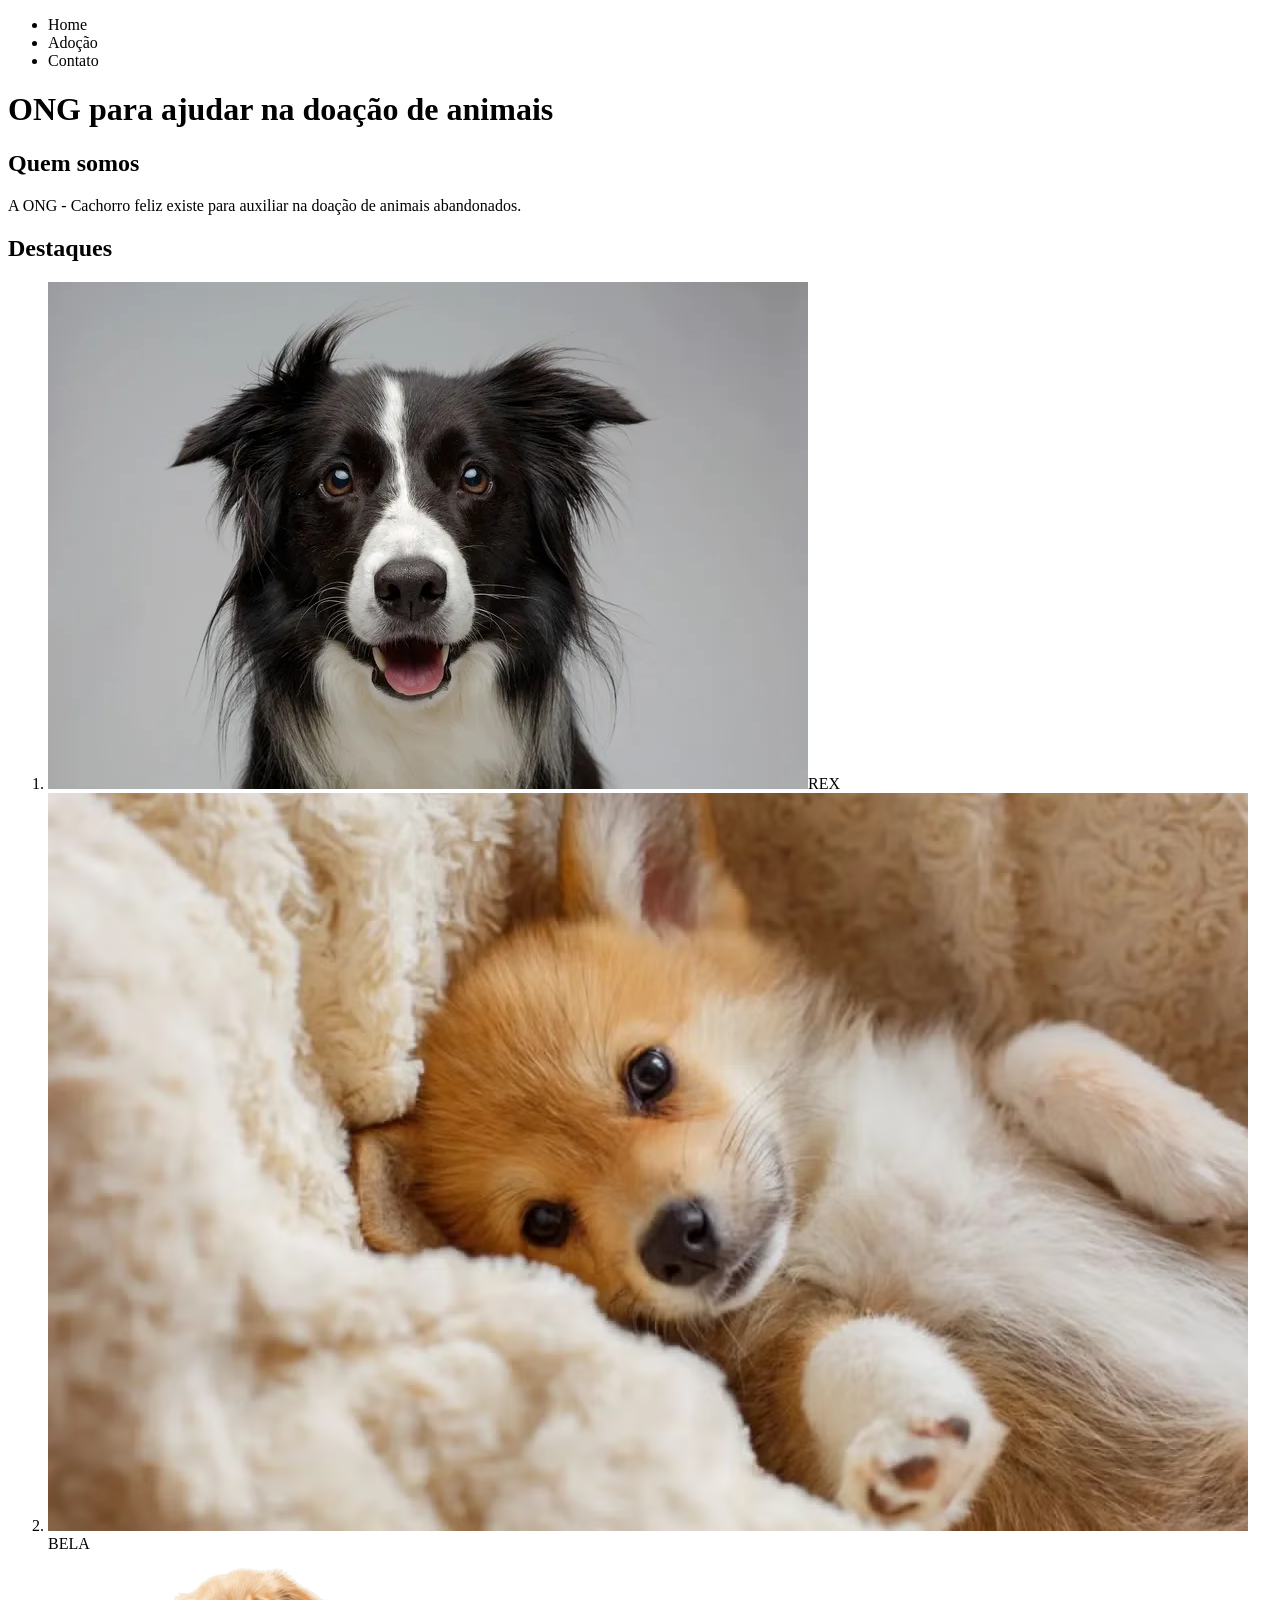
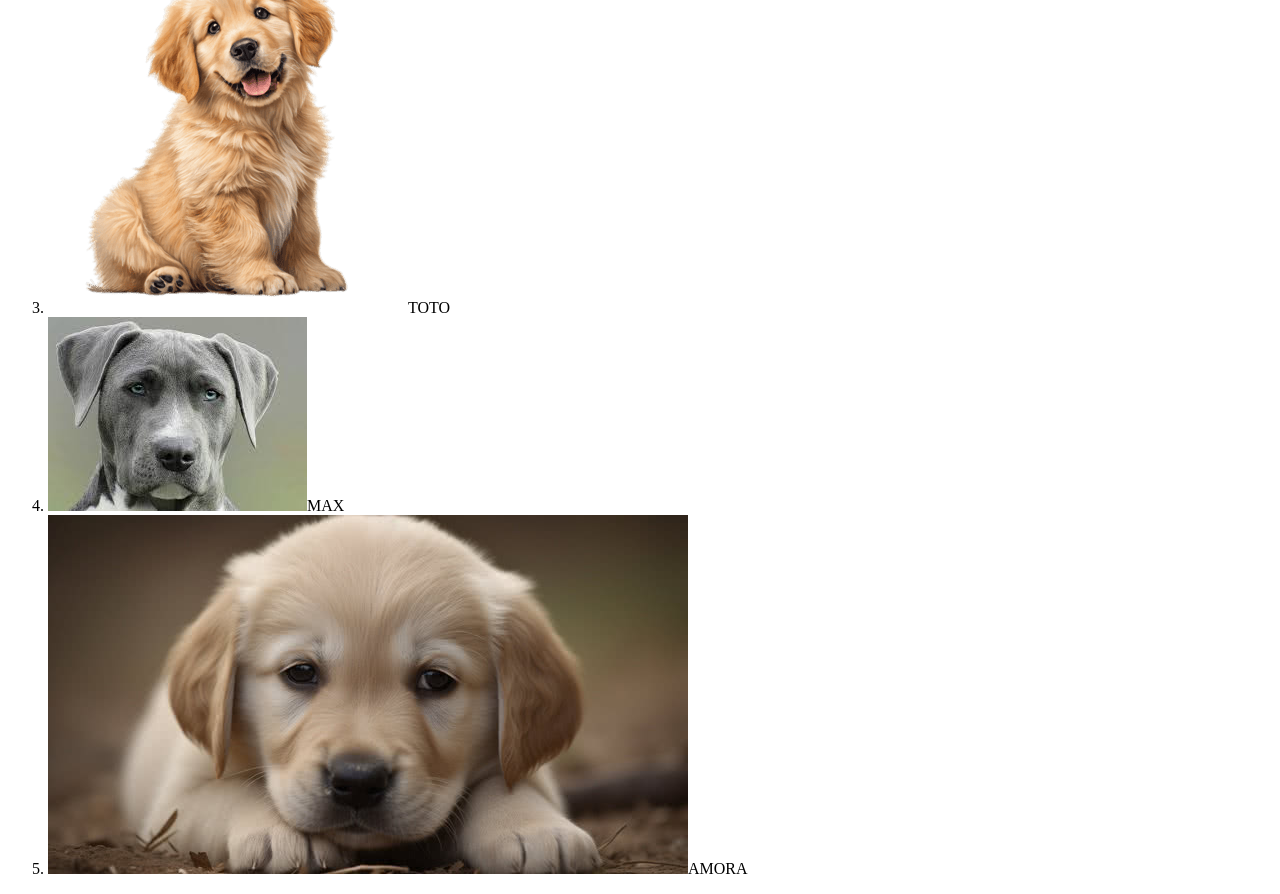
<file: Páginas/index.html>
<!DOCTYPE html>
<html lang="pt-br">
<head>
    <meta charset="UTF-8">
    <meta name="viewport" content="width=device-width, initial-scale=1.0">
    <title>Projeto ONG</title>
</head>
<body>
    <ul>
        <li>Home</li>
        <li>Adoção</li>
        <li>Contato</li>
    </ul>
    <h1>ONG para ajudar na doação de animais</h1>
    <h2>Quem somos</h2>
    <p>
        A ONG - Cachorro feliz existe para auxiliar
        na doação de animais abandonados.
    </p>
    <h2>Destaques</h2>
    <ol>
        <li><img src="/Imagens/REX.jpg" alt="Imagem de um cachorro brabo">REX</li>
        <li><img src="/Imagens/BELA.jpg" alt="Imagem de um cachorro">BELA</li>
        <li><img src="/Imagens/TOTO.jpg" alt="Imagem de um cachorro">TOTO</li>
        <li><img src="/Imagens/MAX.jpg" alt="Imagem de um cachorro">MAX</li>
        <li><img src="/Imagens/AMORA.jpg" alt="Imagem de um cachorro">AMORA</li>
    </ol>    
</body>
</html>
</file>
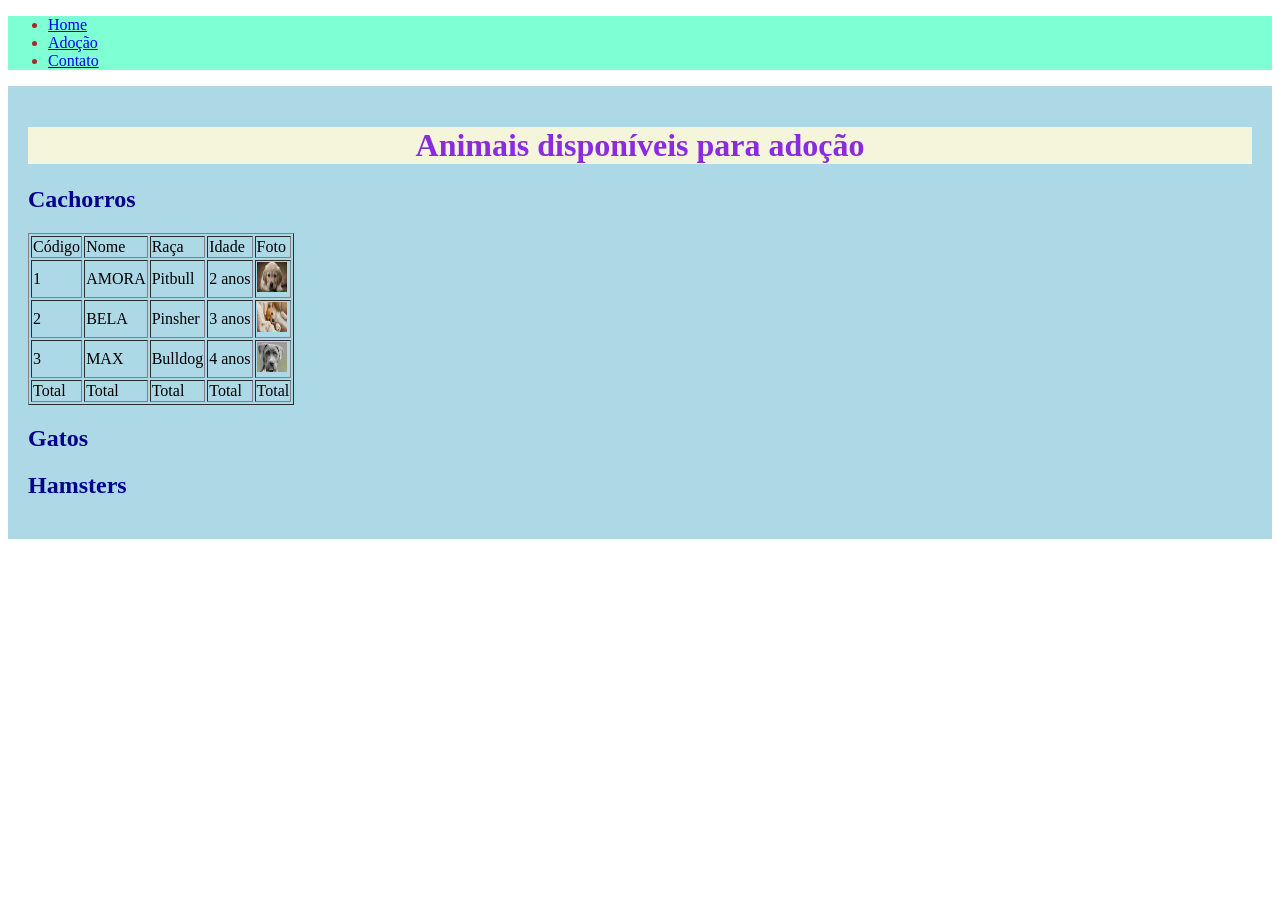
<file: Páginas/adocao.html>
<!DOCTYPE html>
<html lang="pt-br">
<head>
    <meta charset="UTF-8">
    <meta name="viewport" content="width=device-width, initial-scale=1.0">
    <title>Página de Adoção de animais</title>
    <link rel="stylesheet" href="../CSS/estilo.css">
</head>
<body>
    <header>
        <ul>
            <li><a href="../index.html">Home</a></li>
            <li><a href="#">Adoção</a></li>
            <li><a href=".../páginas/contato.html">Contato</a></li>
        </ul>
    </header>
    <main>
        <h1>Animais disponíveis para adoção</h1>
        <h2>Cachorros</h2>
        <table border="1">
            <thead>
                <tr>
                    <td>Código</td>
                    <td>Nome</td>
                    <td>Raça</td>
                    <td>Idade</td>
                    <td>Foto</td>
                </tr>
            </thead>
            <tbody>
                <tr>
                    <td>1</td>
                    <td>AMORA</td>
                    <td>Pitbull</td>
                    <td>2 anos</td>
                    <td><a href="../Imagens/AMORA.jpg" target="_blank"><img src="../Imagens/AMORA.jpg" alt="" width="30px" height="30px"></a></td>
                </tr>
                <tr>
                    <td>2</td>
                    <td>BELA</td>
                    <td>Pinsher</td>
                    <td>3 anos</td>
                    <td><img src="../Imagens/BELA.jpg" alt="" width="30px" height="30px"></td>
                </tr>
                <tr>
                    <td>3</td>
                    <td>MAX</td>
                    <td>Bulldog</td>
                    <td>4 anos</td>
                    <td><img src="../Imagens/MAX.jpg" alt="" width="30px" height="30px"></td>
                </tr>                
            </tbody>
            <tfoot>
                <tr>                    
                    <td>Total</td>
                    <td>Total</td>
                    <td>Total</td>
                    <td>Total</td>
                    <td>Total</td>
                </tr>
            </tfoot>
        </table> 
        <h2>Gatos</h2>
        <h2>Hamsters</h2>
    </main>
    <footer>

    </footer>
</body>
</html>
</file>
<file: CSS/estilo.css>
header{
    background-color: aquamarine;
    color: brown;
}

h1{
    text-align: center;
    background-color: beige;
    color: blueviolet;
}

main{
    background-color: lightblue;
    color: black;
    padding: 20px;
}

h2{
    color: darkblue;
}

#destaques{
    color: red;
}

footer p{
    font-size: 50px;
    line-height: 1.5;
}  /*Altera todos os paragráfos que estão dentro do elemento footer, ou seja, o parágrafo do rodapé.*/

.paragrafo_grande{
    font-size: 50px;
    line-height: 1.5;
    background-color: green;
} /*Altera apenas os parágrafos que possuem a classe "paragrafo_grande".*/


.impar{
    background-color: rgb(11, 7, 202);
}

.par{
    background-color: rgb(202, 14, 7);
}
</file>
